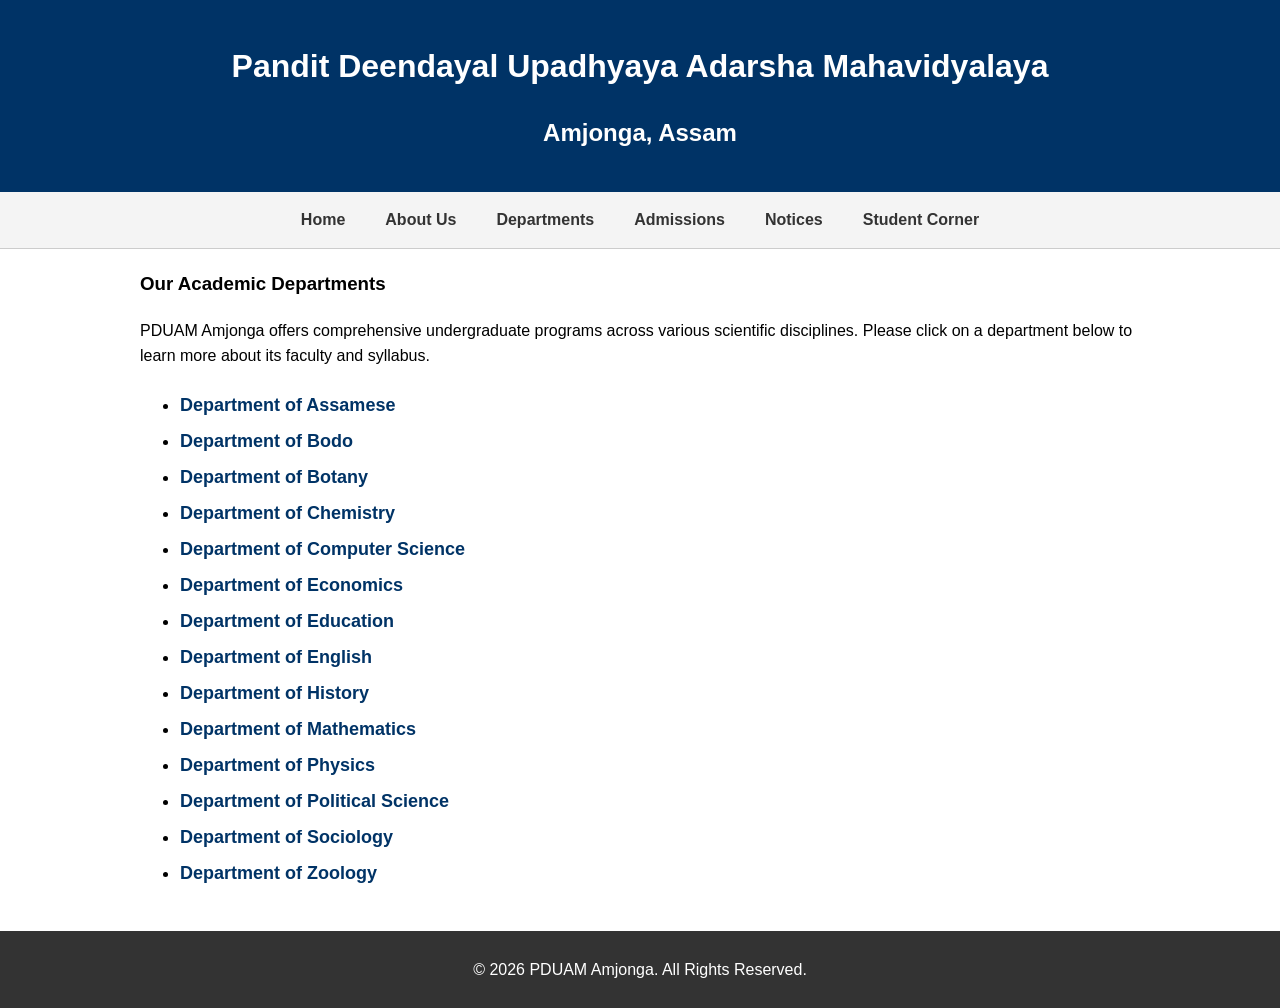
<file: departments.html>
<!DOCTYPE html>
<html lang="en">
<head>
    <meta charset="UTF-8">
    <meta name="viewport" content="width=device-width, initial-scale=1.0">
    <title>Departments - PDUAM Amjonga</title>
    <style>
        body { font-family: Arial, sans-serif; margin: 0; padding: 0; line-height: 1.6; }
        header { background-color: #003366; color: white; text-align: center; padding: 20px 0; }
        nav { background-color: #f4f4f4; border-bottom: 1px solid #ccc; }
        nav ul { list-style: none; padding: 0; margin: 0; display: flex; justify-content: center; flex-wrap: wrap; }
        nav ul li { margin: 0; }
        nav ul li a { display: block; padding: 15px 20px; text-decoration: none; color: #333; font-weight: bold; }
        nav ul li a:hover { background-color: #ddd; color: #003366; }
        .container { max-width: 1000px; margin: 20px auto; padding: 0 20px; }
        .dept-list { font-size: 18px; line-height: 2; }
        .dept-list a { color: #003366; text-decoration: none; font-weight: bold; }
        .dept-list a:hover { text-decoration: underline; }
        .footer { background-color: #333; color: white; text-align: center; padding: 10px 0; margin-top: 40px; }
    </style>
</head>
<body>

    <header>
        <h1>Pandit Deendayal Upadhyaya Adarsha Mahavidyalaya</h1>
        <h2>Amjonga, Assam</h2>
    </header>

    <nav>
        <ul>
            <li><a href="index.html">Home</a></li>
            <li><a href="#">About Us</a></li>
            <li><a href="departments.html">Departments</a></li>
            <li><a href="#">Admissions</a></li>
            <li><a href="#">Notices</a></li>
            <li><a href="#">Student Corner</a></li>
        </ul>
    </nav>

    <div class="container">
        <h3>Our Academic Departments</h3>
        <p>PDUAM Amjonga offers comprehensive undergraduate programs across various scientific disciplines. Please click on a department below to learn more about its faculty and syllabus.</p>
        
                <ul class="dept-list">
            <li><a href="#">Department of Assamese</a></li>
            <li><a href="#">Department of Bodo</a></li>
            <li><a href="#">Department of Botany</a></li>
            <li><a href="#">Department of Chemistry</a></li>
            <li><a href="#">Department of Computer Science</a></li>
            <li><a href="#">Department of Economics</a></li>
            <li><a href="#">Department of Education</a></li>
            <li><a href="#">Department of English</a></li>
            <li><a href="#">Department of History</a></li>
            <li><a href="#">Department of Mathematics</a></li>
            <li><a href="physics.html">Department of Physics</a></li>
            <li><a href="#">Department of Political Science</a></li>
            <li><a href="#">Department of Sociology</a></li>
            <li><a href="#">Department of Zoology</a></li>
        </ul>
    </div>

    <div class="footer">
        <p>&copy; 2026 PDUAM Amjonga. All Rights Reserved.</p>
    </div>

</body>
</html>
</file>
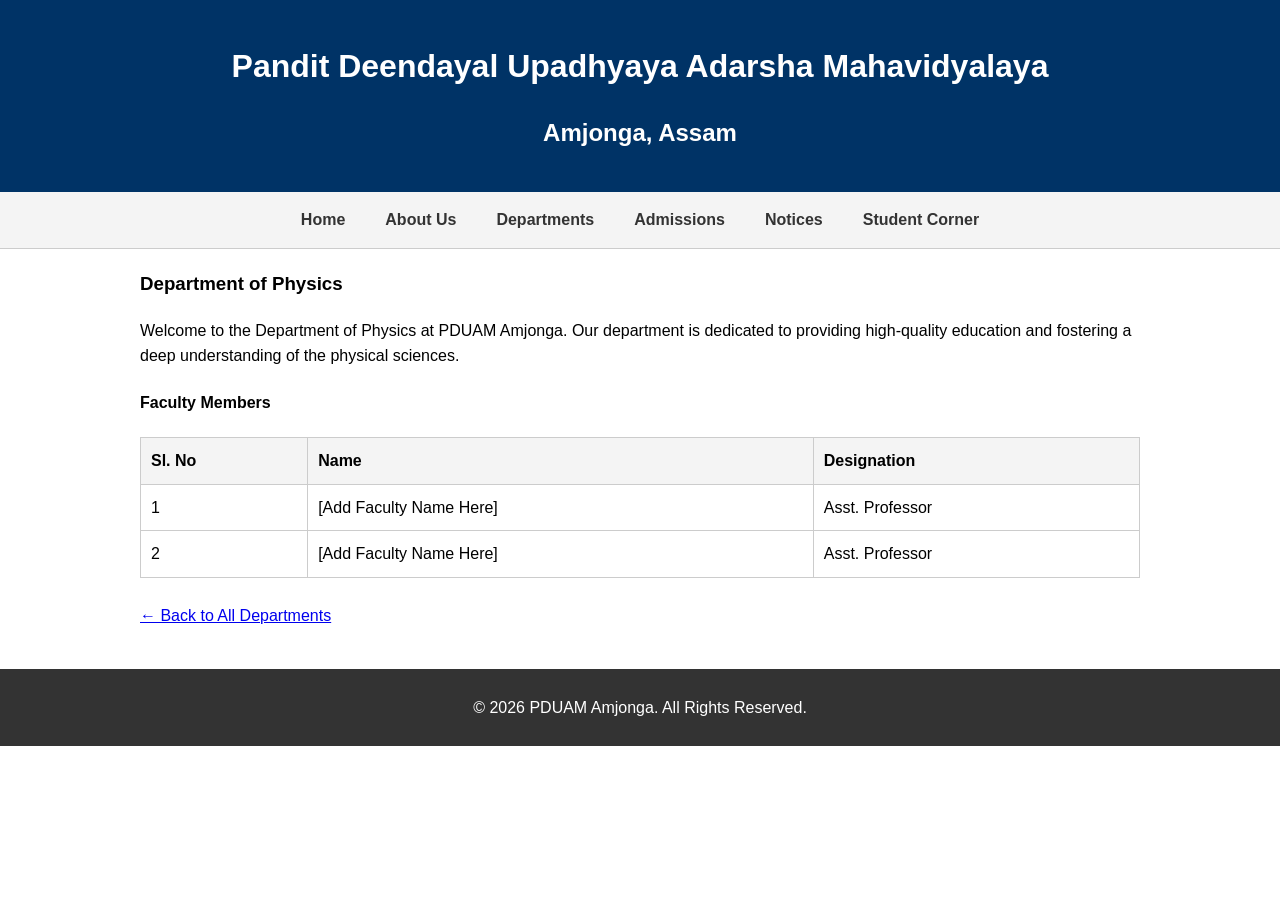
<file: physics.html>
<!DOCTYPE html>
<html lang="en">
<head>
    <meta charset="UTF-8">
    <meta name="viewport" content="width=device-width, initial-scale=1.0">
    <title>Department of Physics - PDUAM Amjonga</title>
    <style>
        body { font-family: Arial, sans-serif; margin: 0; padding: 0; line-height: 1.6; }
        header { background-color: #003366; color: white; text-align: center; padding: 20px 0; }
        nav { background-color: #f4f4f4; border-bottom: 1px solid #ccc; }
        nav ul { list-style: none; padding: 0; margin: 0; display: flex; justify-content: center; flex-wrap: wrap; }
        nav ul li { margin: 0; }
        nav ul li a { display: block; padding: 15px 20px; text-decoration: none; color: #333; font-weight: bold; }
        nav ul li a:hover { background-color: #ddd; color: #003366; }
        .container { max-width: 1000px; margin: 20px auto; padding: 0 20px; }
        table { width: 100%; border-collapse: collapse; margin-top: 20px; }
        table, th, td { border: 1px solid #ccc; }
        th, td { padding: 10px; text-align: left; }
        th { background-color: #f4f4f4; }
        .footer { background-color: #333; color: white; text-align: center; padding: 10px 0; margin-top: 40px; }
    </style>
</head>
<body>

    <header>
        <h1>Pandit Deendayal Upadhyaya Adarsha Mahavidyalaya</h1>
        <h2>Amjonga, Assam</h2>
    </header>

    <nav>
        <ul>
            <li><a href="index.html">Home</a></li>
            <li><a href="#">About Us</a></li>
            <li><a href="departments.html">Departments</a></li>
            <li><a href="#">Admissions</a></li>
            <li><a href="#">Notices</a></li>
            <li><a href="#">Student Corner</a></li>
        </ul>
    </nav>

    <div class="container">
        <h3>Department of Physics</h3>
        <p>Welcome to the Department of Physics at PDUAM Amjonga. Our department is dedicated to providing high-quality education and fostering a deep understanding of the physical sciences.</p>
        
        <h4>Faculty Members</h4>
        <table>
            <tr>
                <th>Sl. No</th>
                <th>Name</th>
                <th>Designation</th>
            </tr>
            <tr>
                <td>1</td>
                <td>[Add Faculty Name Here]</td>
                <td>Asst. Professor</td>
            </tr>
            <tr>
                <td>2</td>
                <td>[Add Faculty Name Here]</td>
                <td>Asst. Professor</td>
            </tr>
        </table>
        
        <br>
        <a href="departments.html">← Back to All Departments</a>
    </div>

    <div class="footer">
        <p>&copy; 2026 PDUAM Amjonga. All Rights Reserved.</p>
    </div>

</body>
</html>
</file>
